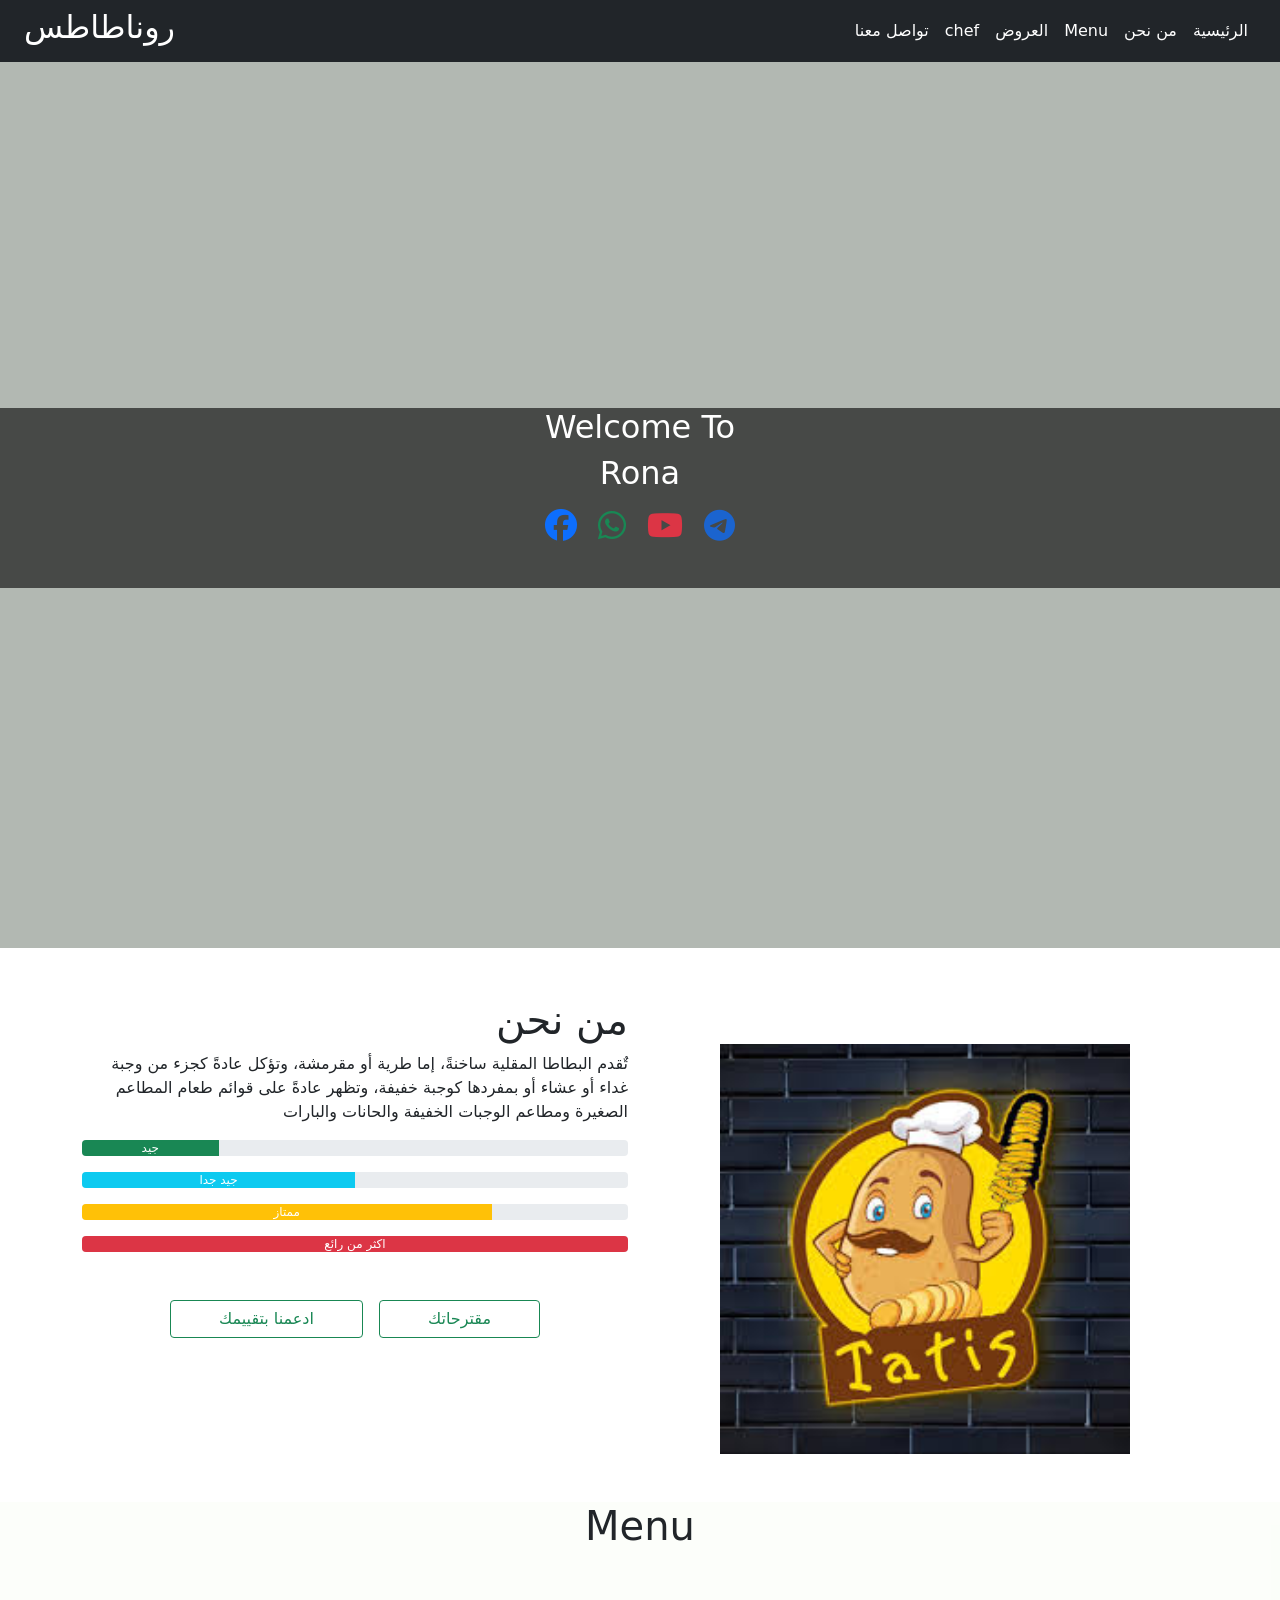
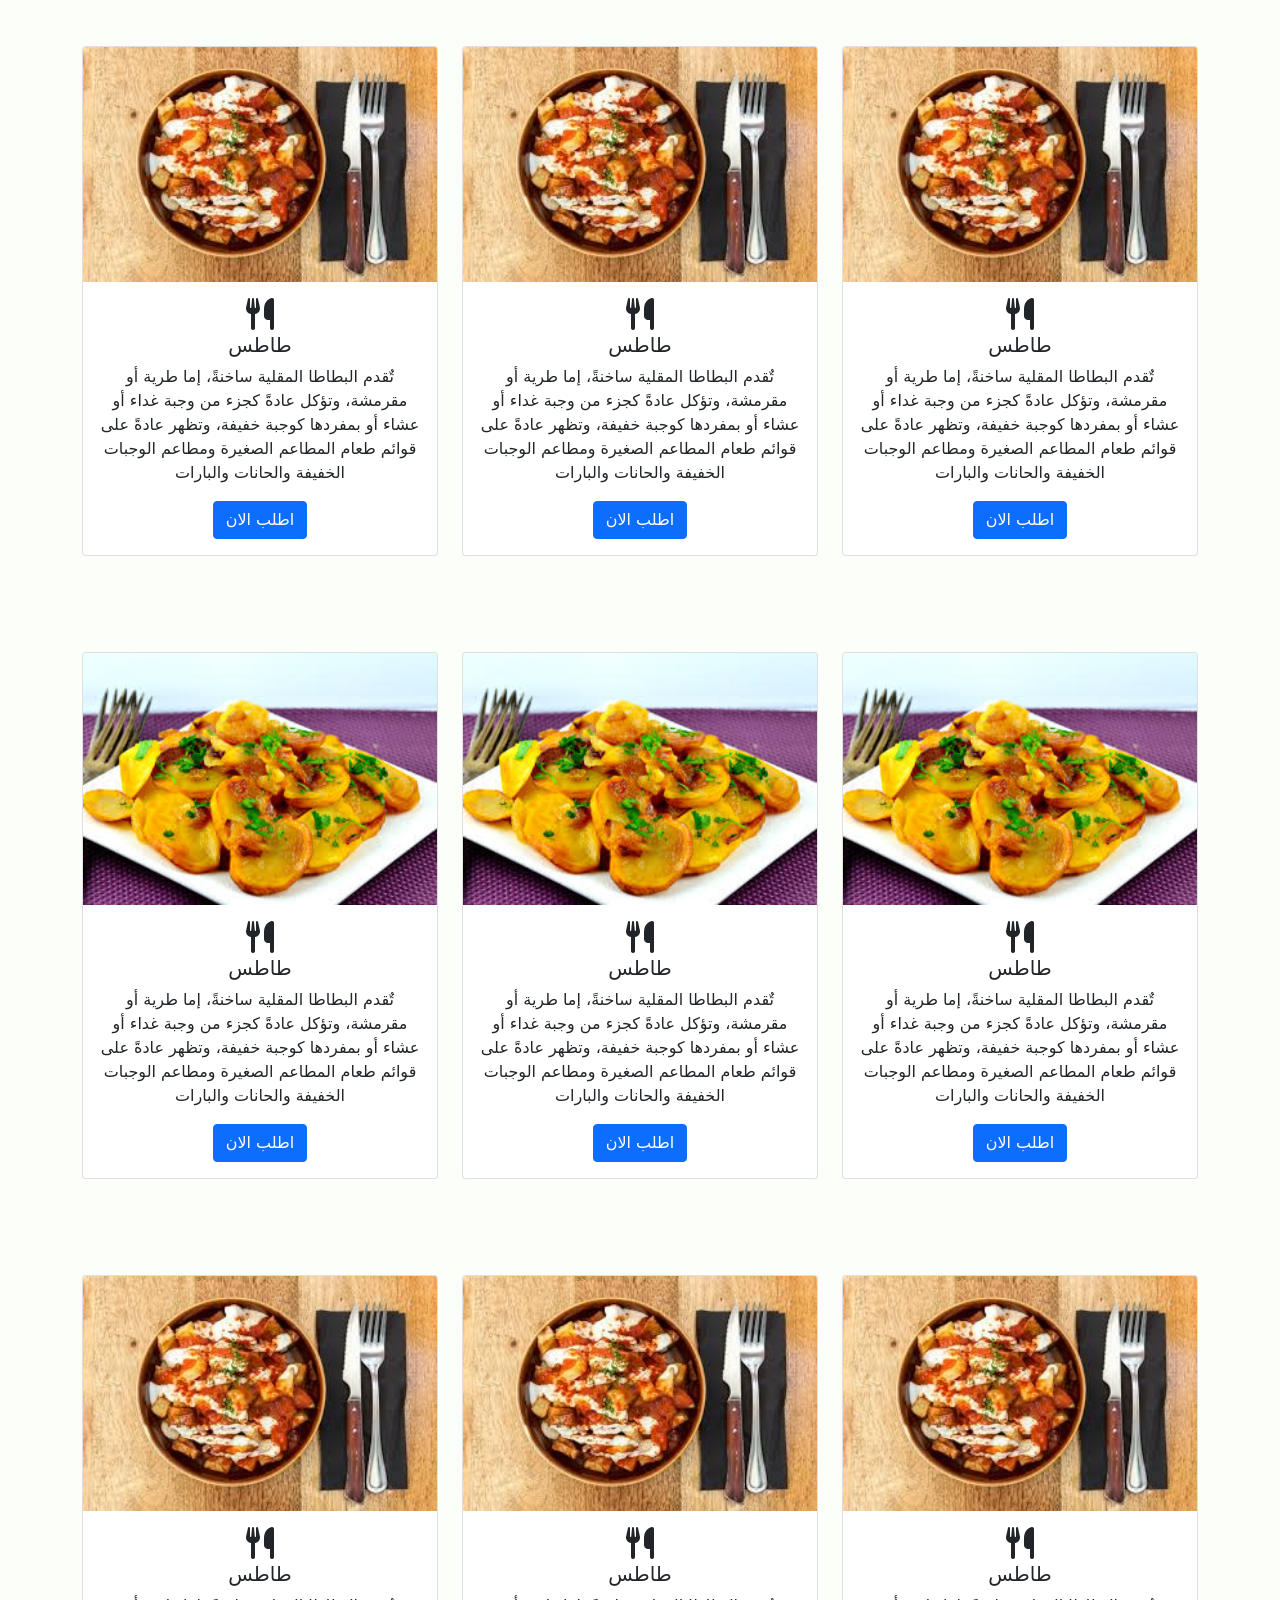
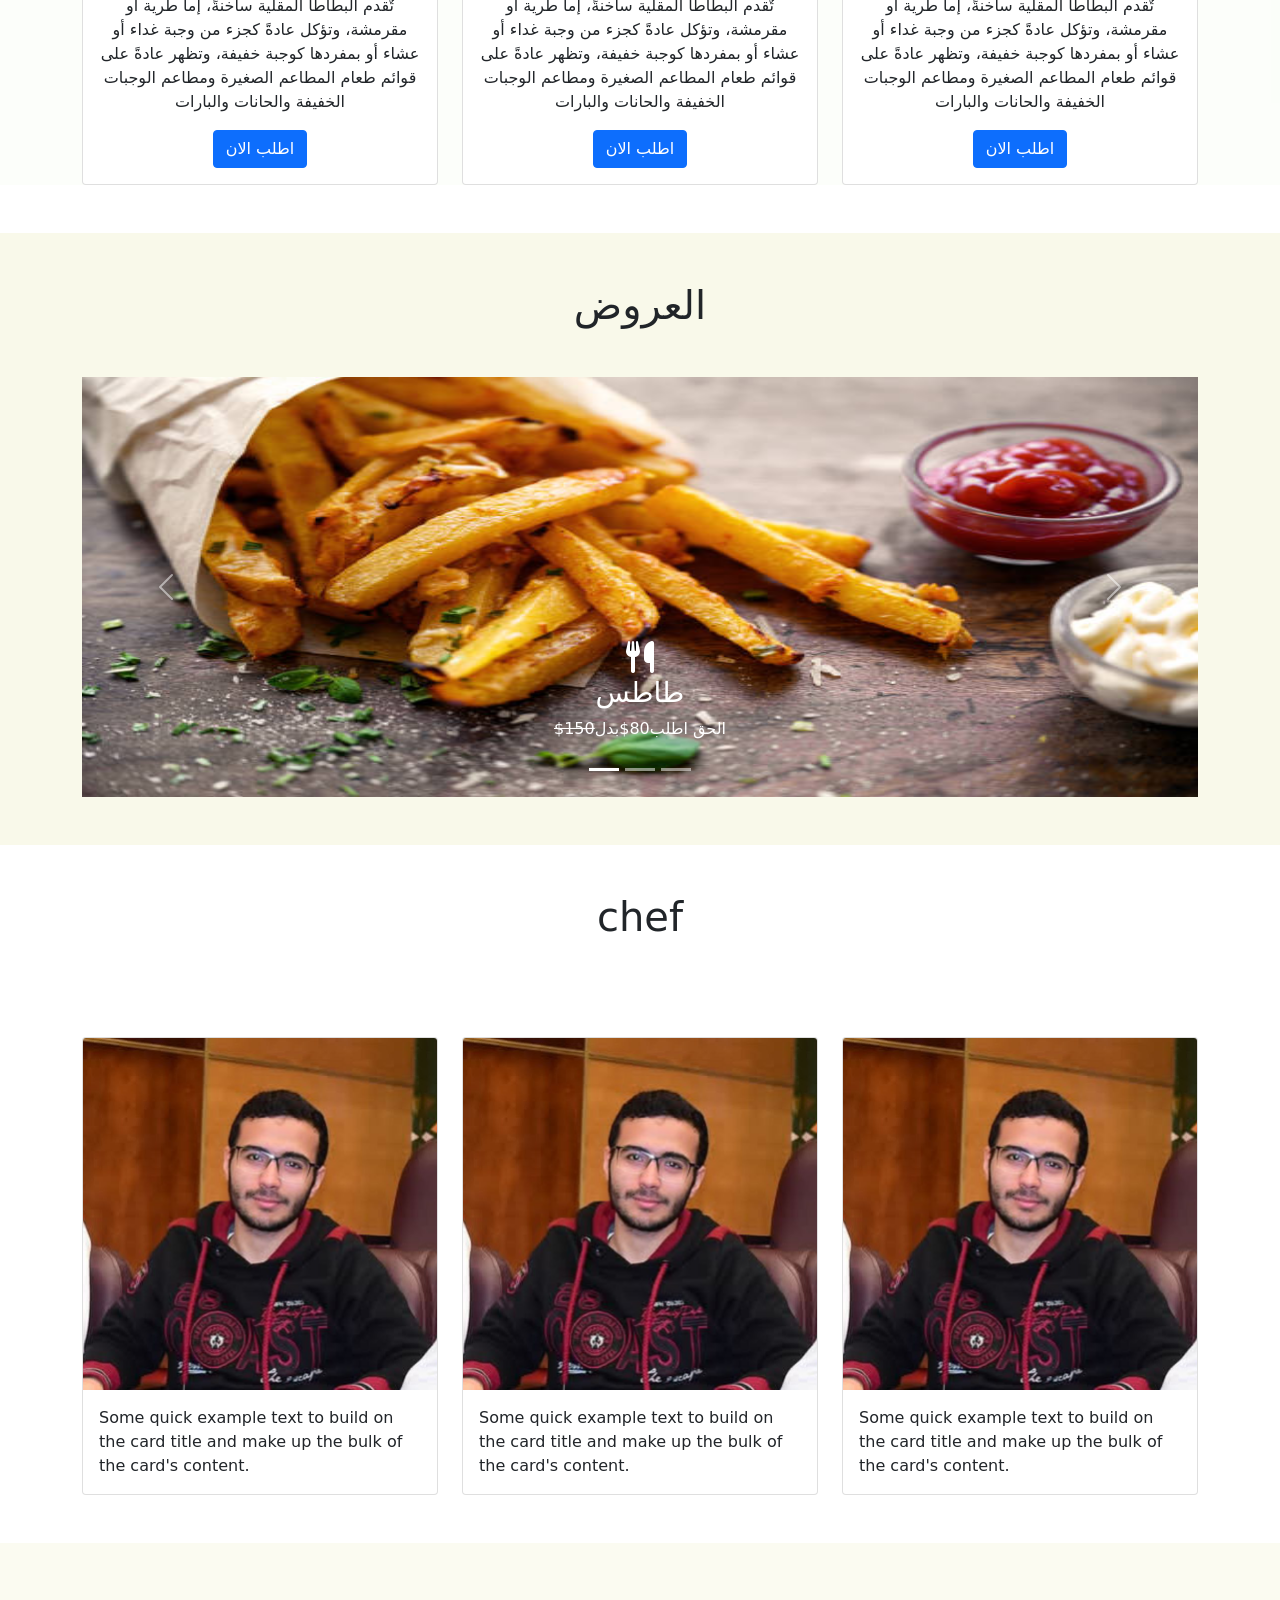
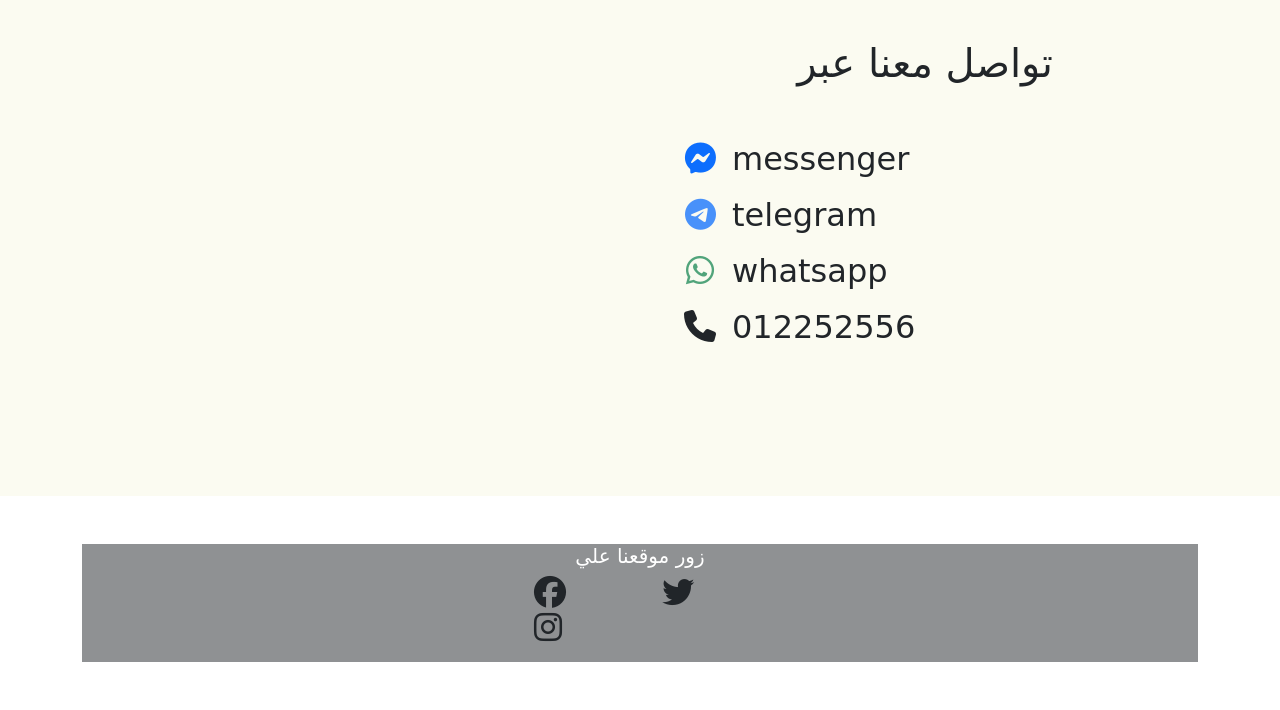
<file: index.html>
<!DOCTYPE html>
<html lang="en">

<head>
  <meta charset="UTF-8">
  <meta name="viewport" content="width=device-width, initial-scale=1.0">
  <title>روناطاطس</title>
  <link rel="stylesheet" href="./css/style.css">
  <link rel="stylesheet" href="./css/bootstrap.min.css">
  <link rel="stylesheet" href="./css/all.min.css">
  <link rel="shortcut icon" href="./imgs/1.jfif" type="image/x-icon">

</head>

<body>
  <!-- navbar -->
  <div class="container">
    <div class="row align-items-start">
      <div class="col-sm-4 col-md-12">
        <nav class="navbar navbar-expand-lg bg-dark fixed-top navbar-light">
            <div class="container-fluid">
                <h2 class="text-white">روناطاطس</h2>
                <button class="navbar-toggler" type="button" data-bs-toggle="collapse"
                    data-bs-target="#navbarSupportedContent" aria-controls="navbarSupportedContent" aria-expanded="false"
                    aria-label="Toggle navigation">
                    <span class="navbar-toggler-icon"></span>
                </button>
                <div class="collapse navbar-collapse" id="navbarSupportedContent">
                    <ul class="navbar-nav ms-auto mb-2 mb-lg-0">
                        <li class="nav-item">
                            <a class="nav-link text-white " aria-current="page" href="#contact">تواصل معنا</a>
                        </li>
                        <li class="nav-item">
                            <a class="nav-link text-white" href="#chef">chef</a>
                        </li>  
                        <li class="nav-item">
                            <a class="nav-link text-white" href="#offers">العروض</a>
                        </li>
                        <li class="nav-item">
                            <a class="nav-link text-white" href="#Menu">Menu</a>
                        </li>
                        <li class="nav-item">
                            <a class="nav-link text-white" href="#about">من نحن</a>
                        </li>
                        <li class="nav-item">
                            <a class="nav-link text-white" href="#Home">الرئيسية</a>
                        </li>               
                     
                      
                    </ul>
        
                </div>
            </div>
        </nav>
      </div>

    </div>
   
  </div>
 
 







  <!-- sec1:home -->
  <section id="Home" class="home my-5">
    <div class="home1 my-5 text-white">
      <div class="H">
        <h2>Welcome To</h2>
        <h2> Rona</h2>
        <a href="https://www.whatsapp.com/?lang=ar_AR" class="text-decoration-none" target="_blank"><i
            class="fa-brands fa-facebook fa-2x px-2 text-primary mt-2"></i></a>
        <a href="https://www.whatsapp.com/?lang=ar_AR" class="text-decoration-none" target="_blank"><i
            class="fa-brands fa-whatsapp fa-2x px-2 text-success mt-2"></i></a>
        <a href="https://www.youtube.com/index?hl=ar&app=desktop" class="text-decoration-none" target="_blank"><i
            class="fa-brands fa-youtube fa-2x px-2 text-danger mt-2"></i></a>
        <a href="https://www.whatsapp.com/?lang=ar_AR" class="text-decoration-none" target="_blank"><i
            class="fa-brands fa-telegram fa-2x px-2 text-primary opacity-75 mt-2"></i></a>
      </div>


    </div>


  </section>


  <!-- sec2 -->
  <section id="about" class="mb-5">
    <div class="container my-5 ">
      <div class="row align-items-start">
        <div class="col-md-6 ">
          <h1 class=" text-end">من نحن</h1>
          <p class="text-end">تٌقدم البطاطا المقلية ساخنةً، إما طرية أو مقرمشة، وتؤكل عادةً كجزء من وجبة غداء أو عشاء أو
            بمفردها كوجبة خفيفة، وتظهر عادةً على قوائم طعام المطاعم الصغيرة ومطاعم الوجبات الخفيفة والحانات والبارات</p>
          <div class="progress mt-3">
            <div class="progress-bar bg-success" role="progressbar" style="width: 25%" aria-valuenow="25"
              aria-valuemin="0" aria-valuemax="100">جيد</div>
          </div>
          <div class="progress mt-3">
            <div class="progress-bar bg-info" role="progressbar" style="width: 50%" aria-valuenow="50" aria-valuemin="0"
              aria-valuemax="100">جيد جدا</div>
          </div>
          <div class="progress mt-3">
            <div class="progress-bar bg-warning" role="progressbar" style="width: 75%" aria-valuenow="75"
              aria-valuemin="0" aria-valuemax="100">ممتاز</div>
          </div>
          <div class="progress mt-3 mb-5">
            <div class="progress-bar bg-danger" role="progressbar" style="width: 100%" aria-valuenow="100"
              aria-valuemin="0" aria-valuemax="100">اكثر من رائع</div>
          </div>
          <div class="d-flex justify-content-center mb-5 ">
            <button class="btn btn-outline-success me-3  px-5">ادعمنا بتقييمك</button>
            <button class="btn btn-outline-success px-5 ">مقترحاتك</button>
          </div>

        </div>
        <div class="col-md-6 d-flex justify-content-center mt-5">
          <img src="./imgs/6.jfif" alt="" class="w-75">


        </div>

      </div>

    </div>

  </section>


  <!-- sec3 -->
  <section id="Menu" class="  sec3 text-center  mt-5">
    <h1 class="text-center">Menu</h1>
    <div class="container mt-5 mb-5">
      <div class="row align-items-start mb-5">
        <div class="col-md-4 mt-5">
          <div class="card">
            <img src="./imgs/3.jfif" class="card-img-top " alt="...">
            <div class="card-body">
              <i class="fa-solid fa-utensils fa-2x "></i>
              <h5 class="card-title">طاطس</h5>
              <p class="card-text">تٌقدم البطاطا المقلية ساخنةً، إما طرية أو مقرمشة، وتؤكل عادةً كجزء من وجبة غداء أو
                عشاء أو بمفردها كوجبة خفيفة، وتظهر عادةً على قوائم طعام المطاعم الصغيرة ومطاعم الوجبات الخفيفة والحانات
                والبارات</p>
              <a href="#" class="btn btn-primary">اطلب الان</a>
            </div>
          </div>
        </div>
        <div class="col-md-4 mt-5">
          <div class="card">
            <img src="./imgs/3.jfif" class="card-img-top " alt="...">
            <div class="card-body">
              <i class="fa-solid fa-utensils fa-2x "></i>
              <h5 class="card-title">طاطس</h5>
              <p class="card-text">تٌقدم البطاطا المقلية ساخنةً، إما طرية أو مقرمشة، وتؤكل عادةً كجزء من وجبة غداء أو
                عشاء أو بمفردها كوجبة خفيفة، وتظهر عادةً على قوائم طعام المطاعم الصغيرة ومطاعم الوجبات الخفيفة والحانات
                والبارات</p>
              <a href="#" class="btn btn-primary">اطلب الان</a>
            </div>
          </div>
        </div>
        <div class="col-md-4 mt-5">
          <div class="card">
            <img src="./imgs/3.jfif" class="card-img-top " alt="...">
            <div class="card-body">
              <i class="fa-solid fa-utensils fa-2x "></i>
              <h5 class="card-title">طاطس</h5>
              <p class="card-text">تٌقدم البطاطا المقلية ساخنةً، إما طرية أو مقرمشة، وتؤكل عادةً كجزء من وجبة غداء أو
                عشاء أو بمفردها كوجبة خفيفة، وتظهر عادةً على قوائم طعام المطاعم الصغيرة ومطاعم الوجبات الخفيفة والحانات
                والبارات</p>
              <a href="#" class="btn btn-primary">اطلب الان</a>
            </div>
          </div>
        </div>



      </div>
      <div class="row align-items-center mb-5">
        <div class="col-md-4 mt-5">
          <div class="card">
            <img src="./imgs/1.jfif" class="card-img-top " alt="...">
            <div class="card-body">
              <i class="fa-solid fa-utensils fa-2x "></i>
              <h5 class="card-title">طاطس</h5>
              <p class="card-text">تٌقدم البطاطا المقلية ساخنةً، إما طرية أو مقرمشة، وتؤكل عادةً كجزء من وجبة غداء أو
                عشاء أو بمفردها كوجبة خفيفة، وتظهر عادةً على قوائم طعام المطاعم الصغيرة ومطاعم الوجبات الخفيفة والحانات
                والبارات</p>
              <a href="#" class="btn btn-primary">اطلب الان</a>
            </div>
          </div>
        </div>
        <div class="col-md-4 mt-5">
          <div class="card">
            <img src="./imgs/1.jfif" class="card-img-top " alt="...">
            <div class="card-body">
              <i class="fa-solid fa-utensils fa-2x "></i>
              <h5 class="card-title">طاطس</h5>
              <p class="card-text">تٌقدم البطاطا المقلية ساخنةً، إما طرية أو مقرمشة، وتؤكل عادةً كجزء من وجبة غداء أو
                عشاء أو بمفردها كوجبة خفيفة، وتظهر عادةً على قوائم طعام المطاعم الصغيرة ومطاعم الوجبات الخفيفة والحانات
                والبارات</p>
              <a href="#" class="btn btn-primary">اطلب الان</a>
            </div>
          </div>
        </div>
        <div class="col-md-4 mt-5">
          <div class="card">
            <img src="./imgs/1.jfif" class="card-img-top " alt="...">
            <div class="card-body">
              <i class="fa-solid fa-utensils fa-2x "></i>
              <h5 class="card-title">طاطس</h5>
              <p class="card-text">تٌقدم البطاطا المقلية ساخنةً، إما طرية أو مقرمشة، وتؤكل عادةً كجزء من وجبة غداء أو
                عشاء أو بمفردها كوجبة خفيفة، وتظهر عادةً على قوائم طعام المطاعم الصغيرة ومطاعم الوجبات الخفيفة والحانات
                والبارات</p>
              <a href="#" class="btn btn-primary">اطلب الان</a>
            </div>
          </div>
        </div>

      </div>
      <div class="row align-items-end mb-5">
        <div class="col-md-4 mt-5">
          <div class="card">
            <img src="./imgs/3.jfif" class="card-img-top " alt="...">
            <div class="card-body">
              <i class="fa-solid fa-utensils fa-2x "></i>
              <h5 class="card-title">طاطس</h5>
              <p class="card-text">تٌقدم البطاطا المقلية ساخنةً، إما طرية أو مقرمشة، وتؤكل عادةً كجزء من وجبة غداء أو
                عشاء أو بمفردها كوجبة خفيفة، وتظهر عادةً على قوائم طعام المطاعم الصغيرة ومطاعم الوجبات الخفيفة والحانات
                والبارات</p>
              <a href="#" class="btn btn-primary">اطلب الان</a>
            </div>
          </div>
        </div>
        <div class="col-md-4 mt-5">
          <div class="card">
            <img src="./imgs/3.jfif" class="card-img-top " alt="...">
            <div class="card-body">
              <i class="fa-solid fa-utensils fa-2x "></i>
              <h5 class="card-title">طاطس</h5>
              <p class="card-text">تٌقدم البطاطا المقلية ساخنةً، إما طرية أو مقرمشة، وتؤكل عادةً كجزء من وجبة غداء أو
                عشاء أو بمفردها كوجبة خفيفة، وتظهر عادةً على قوائم طعام المطاعم الصغيرة ومطاعم الوجبات الخفيفة والحانات
                والبارات</p>
              <a href="#" class="btn btn-primary">اطلب الان</a>
            </div>
          </div>
        </div>
        <div class="col-md-4 mt-5">
          <div class="card">
            <img src="./imgs/3.jfif" class="card-img-top " alt="...">
            <div class="card-body">
              <i class="fa-solid fa-utensils fa-2x "></i>
              <h5 class="card-title">طاطس</h5>
              <p class="card-text">تٌقدم البطاطا المقلية ساخنةً، إما طرية أو مقرمشة، وتؤكل عادةً كجزء من وجبة غداء أو
                عشاء أو بمفردها كوجبة خفيفة، وتظهر عادةً على قوائم طعام المطاعم الصغيرة ومطاعم الوجبات الخفيفة والحانات
                والبارات</p>
              <a href="#" class="btn btn-primary">اطلب الان</a>
            </div>
          </div>
        </div>

      </div>
    </div>


  </section>
  <!-- sec4 -->
  <section id="offers" class="sec4">
    <div class="container">
      <div class="row ">
        <div class="col-md-12">
          <h1 class="text-center mt-5 mb-5">العروض</h1>
          <div id="carouselExampleCaptions" class="carousel slide mb-5 rounded-1" data-bs-ride="carousel">
            <div class="carousel-indicators">
              <button type="button" data-bs-target="#carouselExampleCaptions" data-bs-slide-to="0" class="active"
                aria-current="true" aria-label="Slide 1"></button>
              <button type="button" data-bs-target="#carouselExampleCaptions" data-bs-slide-to="1"
                aria-label="Slide 2"></button>
              <button type="button" data-bs-target="#carouselExampleCaptions" data-bs-slide-to="2"
                aria-label="Slide 3"></button>
            </div>
            <div class="carousel-inner">
              <div class="carousel-item active">
                <img src="./imgs/12.jpg" class="d-block w-100 " height="420" alt="...">
                <div class="carousel-caption d-none d-md-block">
                  <i class="fa-solid fa-utensils fa-2x "></i>
                  <h3>طاطس</h3>
                  <p><del>$150</del><span>الحق اطلب</span>80$<span>بدل</span></p>
                </div>
              </div>
              <div class="carousel-item">
                <img src="./imgs/13.jfif" class="d-block w-100 " height="420" alt="...">
                <div class="carousel-caption d-none d-md-block">
                  <i class="fa-solid fa-utensils fa-2x "></i>
                  <h3>طاطس</h3>
                  <p><del>$150</del><span>الحق اطلب</span>80$<span>بدل</span></p>
                </div>
              </div>
              <div class="carousel-item">
                <img src="./imgs/14.jpg" class="d-block w-100 " height="420">
                <div class="carousel-caption d-none d-md-block">
                  <i class="fa-solid fa-utensils fa-2x "></i>
                  <h3>طاطس</h3>
                  <p><del>$150</del><span>الحق اطلب</span>80$<span>بدل</span></p>
                </div>

              </div>
            </div>
            <button class="carousel-control-prev" type="button" data-bs-target="#carouselExampleCaptions"
              data-bs-slide="prev">
              <span class="carousel-control-prev-icon" aria-hidden="true"></span>
              <span class="visually-hidden">Previous</span>
            </button>
            <button class="carousel-control-next" type="button" data-bs-target="#carouselExampleCaptions"
              data-bs-slide="next">
              <span class="carousel-control-next-icon" aria-hidden="true"></span>
              <span class="visually-hidden">Next</span>
            </button>
          </div>

        </div>

      </div>


    </div>

  </section>

  <!-- sec5 -->
  <section id="chef" class="">
    <h1 class="text-center mt-5">chef</h1>
    <div class="container mt-5 mb-5">
      <div class="row align-items-start">
        <div class="col-md-4 mt-5">
          <div class="card">
            <img src="./imgs/mina.jpg" class="card-img-top" alt="...">
            <div class="card-body">
              <p class="card-text">Some quick example text to build on the card title and make up the bulk of the card's
                content.</p>
            </div>
          </div>
        </div>
        <div class="col-md-4 mt-5">
          <div class="card">
            <img src="./imgs/mina.jpg" class="card-img-top" alt="...">
            <div class="card-body">
              <p class="card-text">Some quick example text to build on the card title and make up the bulk of the card's
                content.</p>
            </div>
          </div>
        </div>
        <div class="col-md-4 mt-5">
          <div class="card">
            <img src="./imgs/mina.jpg" class="card-img-top" alt="...">
            <div class="card-body">
              <p class="card-text">Some quick example text to build on the card title and make up the bulk of the card's
                content.</p>
            </div>
          </div>
        </div>


      </div>

  </section>
  <!-- sec6 -->
  <section id="contact" class=" mt-5 mb-5 sec6">
    <div class="container ">
      <div class="row align-items-start">
        <div class="col-md-6 mt-5">
          <iframe
            src="https://www.google.com/maps/embed?pb=!1m18!1m12!1m3!1d57099.91897851443!2d31.698025349999995!3d26.560460749999997!2m3!1f0!2f0!3f0!3m2!1i1024!2i768!4f13.1!3m3!1m2!1s0x144f59375b0e09f1%3A0xa33bfcf664c5f2fe!2z2LPZiNmH2KfYrNiMINin2YTYrtmI2YTZitiMINmC2LPZhSDYo9mI2YQg2LPZiNmH2KfYrNiMINmF2K3Yp9mB2LjYqSDYs9mI2YfYp9is!5e0!3m2!1sar!2seg!4v1740833601779!5m2!1sar!2seg"
            width="600" height="450" style="border:0;" allowfullscreen="" class="mb-5" loading="lazy"
            referrerpolicy="no-referrer-when-downgrade"></iframe>
        </div>
        <div class="col-md-6 mt-5">
          <h1 class="text-center my-5 ">تواصل معنا عبر</h1>
          <ul class="fa-ul fa-2x">
            <li class="mt-2">
              <a href="https://www.messenger.com/" target="_blank" class="text-decoration-none  text-dark "> <span
                  class="fa-li"><i class="fa-brands fa-facebook-messenger fa-x text-primary"></i></span>messenger</a>

            </li>
            <li class="mt-2">
              <a href="https://www.telegram.com/" target="_blank" class="text-decoration-none  text-dark "> <span
                  class="fa-li"><i class="fa-brands fa-telegram fa-x text-primary opacity-75"></i></span>telegram</a>

            </li>
            <li class="mt-2">
              <a href="https://www.whatsapp.com/" target="_blank" class="text-decoration-none  text-dark "> <span
                  class="fa-li"><i class="fa-brands fa-whatsapp fa-x text-success opacity-75"></i></span>whatsapp</a>

            </li>

            <li class="mt-2"><span class="fa-li"><i class="fa-solid fa-phone "></i></span>012252556</li>
          </ul>


        </div>

      </div>


    </div>

  </section>
  <!-- footer -->
  <div class="container w-100 mb-5 ">
    <div class="row align-items-start">
      <div class="col-md-12 col-sm-4 ">
        <footer class="">
            <div class=" f bg-dark bg-opacity-50 text-white d-flex flex-wrap justify-content-center ">
              <div class="col-4">
                <h5 class="text-center">زور موقعنا علي</h5>
                <ul class="ful1  d-flex flex-wrap">
                  <li>
                    <a href="https://www.messenger.com/" target="_blank"><i class="fa-brands  fa-2x mx-5 fa-facebook text-dark"></i></a>
                  </li>
                  <li>
                    <a href="https://www.twitter.com/" target="_blank"><i class="fa-brands fa-twitter mx-5 fa-2x text-dark"></i></a>
                  </li>
                  <li>
                    <a href="https://www.instagram.com/" target="_blank"><i class="fa-brands mx-5 fa-instagram fa-2x text-dark"></i></a>
                  </li>
                </ul>
              </div>
            </div>
        
        
          </footer>
        
      </div>
   
    </div>
 
 
  </div>








  <script src="./js/bootstrap.bundle.min.js"></script>
</body>

</html>
</file>
<file: css/style.css>
/* sec1 */
.home{
    background-image: url(https://plus.unsplash.com/premium_photo-1670740967112-24fb66d024e1?fm=jpg&q=60&w=3000&ixlib=rb-4.0.3&ixid=M3wxMjA3fDB8MHxzZWFyY2h8MTd8fGZyZW5jaCUyMGZyaWVzfGVufDB8fDB8fHww);
    background-position: center;
    background-size: cover;
    text-align: center;
    height: 100vh;
}
.home1{
    background-color: rgba(0, 20, 0, 0.3);
    width: 100%;
    height: 100%;
    display: flex;
    justify-content: center;
    align-items: center;
}
.H{
    background-color: rgba(0, 0, 0, 0.6);
    width: 100%;
    height: 20%;
}
.H h2::after{
    content: "";
    animation-name: mina;
    animation-duration: 3s;
    animation-iteration-count: infinite;
}
/* ronatatis */
@keyframes mina{
    0%{content: "";}
    10%{content: "t";}
    20%{content: "ta";}
    30%{content: "tat";}
    40%{content: "tati";}
    50%{content: "tatis";}
    60%{content: "tati";}
    70%{content: "tat";}
    80%{content: "ta";}
    90%{content: "t";}
    100%{content: "";}
 

}
/* sec3 */
.sec3{
    background-color: rgba(220, 245, 200, 0.1);
}
/* sec4 */
.sec4{
    background-color: rgba(245, 245, 220, 0.6);
}
/* sec6 */
.sec6{ 
    background-color: rgba(245, 245, 220, 0.4);
    margin-bottom: 10%;

}
/* footer */
footer ul li{
    list-style: none;
}
</file>
